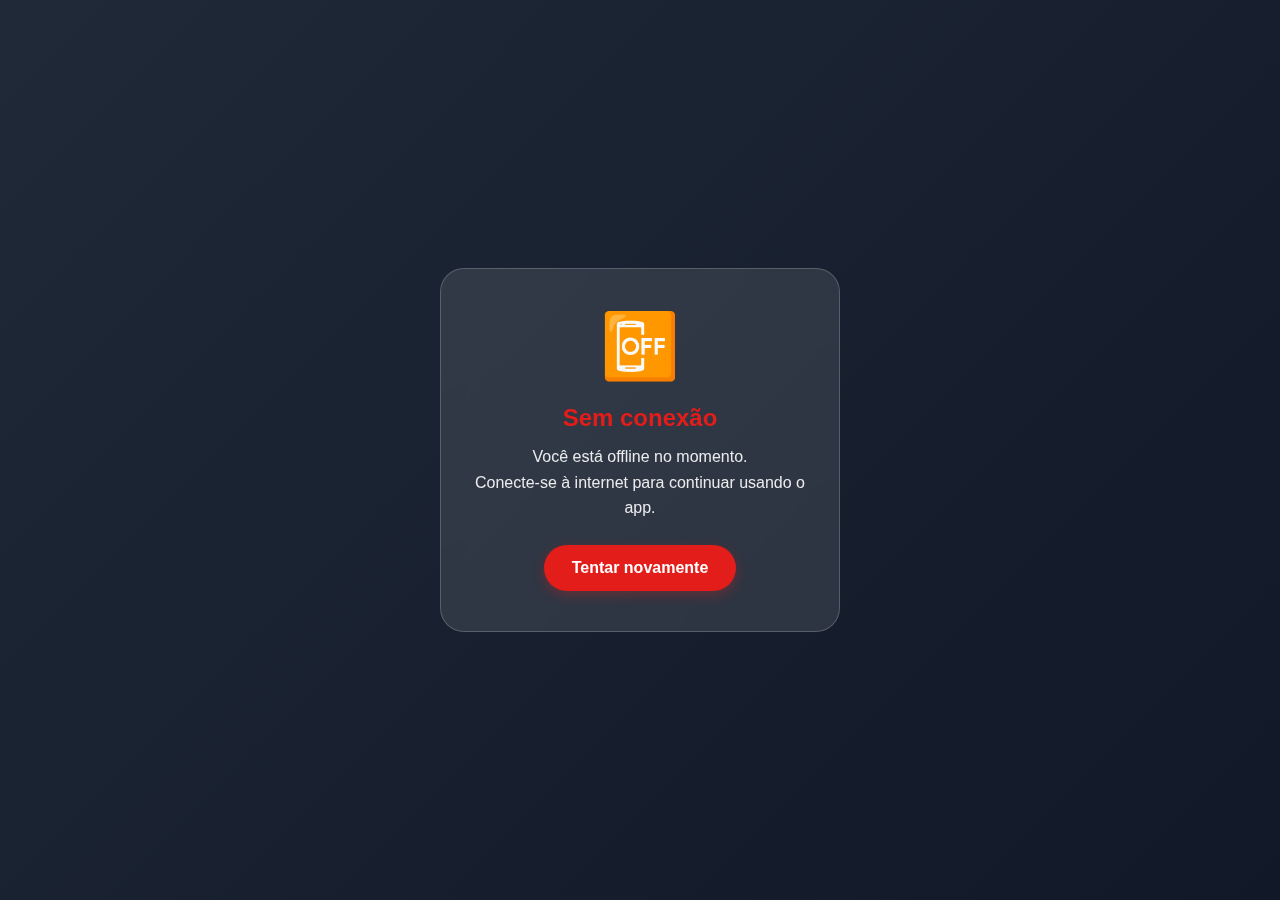
<file: offline.html>
<!DOCTYPE html>
<html lang="pt-br">
<head>
  <meta charset="UTF-8">
  <meta name="viewport" content="width=device-width, initial-scale=1.0">
  <title>Offline - Supervila DRE</title>
  <link href="https://fonts.googleapis.com/css2?family=Inter:wght@300;400;500;600;700&display=swap" rel="stylesheet">
  <style>
    * {
      margin: 0;
      padding: 0;
      box-sizing: border-box;
    }
    
    body {
      font-family: 'Inter', -apple-system, BlinkMacSystemFont, sans-serif;
      background: linear-gradient(135deg, #1f2937, #111827);
      color: white;
      height: 100vh;
      display: flex;
      align-items: center;
      justify-content: center;
      text-align: center;
      padding: 20px;
    }
    
    .offline-card {
      background: rgba(255, 255, 255, 0.1);
      backdrop-filter: blur(10px);
      border-radius: 24px;
      padding: 40px 30px;
      max-width: 400px;
      border: 1px solid rgba(255, 255, 255, 0.2);
      animation: fadeIn 0.5s ease;
    }
    
    @keyframes fadeIn {
      from { opacity: 0; transform: translateY(20px); }
      to { opacity: 1; transform: translateY(0); }
    }
    
    .offline-icon {
      font-size: 64px;
      margin-bottom: 20px;
    }
    
    h1 {
      font-size: 24px;
      margin-bottom: 12px;
      color: #e31d1a;
    }
    
    p {
      font-size: 16px;
      line-height: 1.6;
      opacity: 0.9;
      margin-bottom: 24px;
    }
    
    .btn-retry {
      background: #e31d1a;
      color: white;
      border: none;
      border-radius: 50px;
      padding: 14px 28px;
      font-size: 16px;
      font-weight: 600;
      cursor: pointer;
      transition: all 0.3s;
      box-shadow: 0 4px 12px rgba(227, 29, 26, 0.3);
    }
    
    .btn-retry:hover {
      transform: translateY(-2px);
      box-shadow: 0 6px 16px rgba(227, 29, 26, 0.4);
    }
    
    .logo {
      width: 64px;
      height: 64px;
      margin: 0 auto 20px;
      background: white;
      border-radius: 16px;
      padding: 12px;
    }
    
    .logo img {
      width: 100%;
      height: 100%;
      object-fit: contain;
    }
  </style>
</head>
<body>
  <div class="offline-card">
    <div class="offline-icon">📴</div>
    <h1>Sem conexão</h1>
    <p>Você está offline no momento.<br>Conecte-se à internet para continuar usando o app.</p>
    <button class="btn-retry" onclick="window.location.reload()">
      Tentar novamente
    </button>
  </div>
</body>
</html>
</file>
